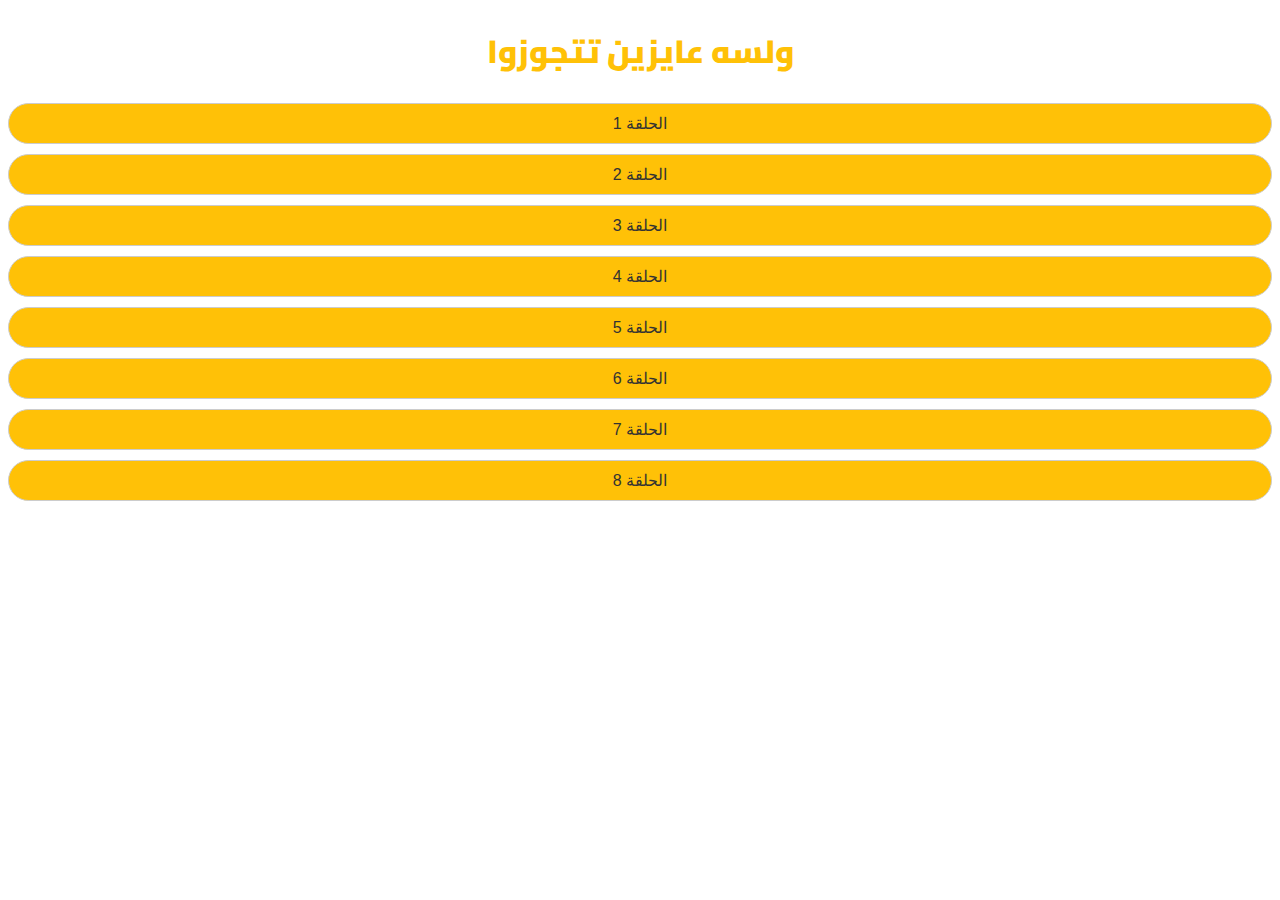
<file: index.html>
<!DOCTYPE html>
<html lang="en">
<head>
    <meta charset="UTF-8">
    <meta name="viewport" content="width=device-width, initial-scale=1.0">
    <title>Wlesa3aozentetgaoezo</title>
    <link rel="stylesheet" href="index.css">
    <script src="index.js"></script>

</head>
<body>
    <h1 class="title">ولسه عايزين تتجوزوا</h1>
    <div class="buttons">

        <button onclick="epone()" class="button">الحلقة 1</button>
        <button onclick="eptwo()" class="button">الحلقة 2</button>
        <button onclick="epthree()" class="button">الحلقة 3</button>
        <button onclick="epfour()" class="button">الحلقة 4</button>
        <button onclick="epfive()" class="button">الحلقة 5</button>
        <button onclick="epsix()" class="button">الحلقة 6</button>
        <button onclick="epseven()" class="button">الحلقة 7</button>
        <button onclick="epeight()" class="button">الحلقة 8</button>
    </div>
</body>
</html>
</file>
<file: index.css>
.title{
    text-align: center;
    color: #FFC107;
    font-family: 'Cairo', sans-serif;
}




@font-face {
  font-family: 'Cairo';
  src: url('fonts/cairo_black.ttf') format('truetype');
  font-weight: 900; 
  font-style: normal;
  font-display: swap; 
}

.button {

  background-color: #ffffff;
  color: #333333;         
  padding: 10px 20px;      
  border: 1px solid #cccccc; 
  border-radius: 4px;      
  font-size: 16px;       
  cursor: pointer;   
  width: 100%;
  background-color: #FFC107;       
  margin-bottom: 10px;
  border-radius: 5cm;

  outline: none;
  text-align: center;
  text-decoration: none;
  display: inline-block;
  

  transition: all 0.3s ease; 
}

.button:hover {
  background-color: #f4f4f4; 
  border-color: #999999;   
}


.button:active {
  transform: translateY(1px);
}
</file>
